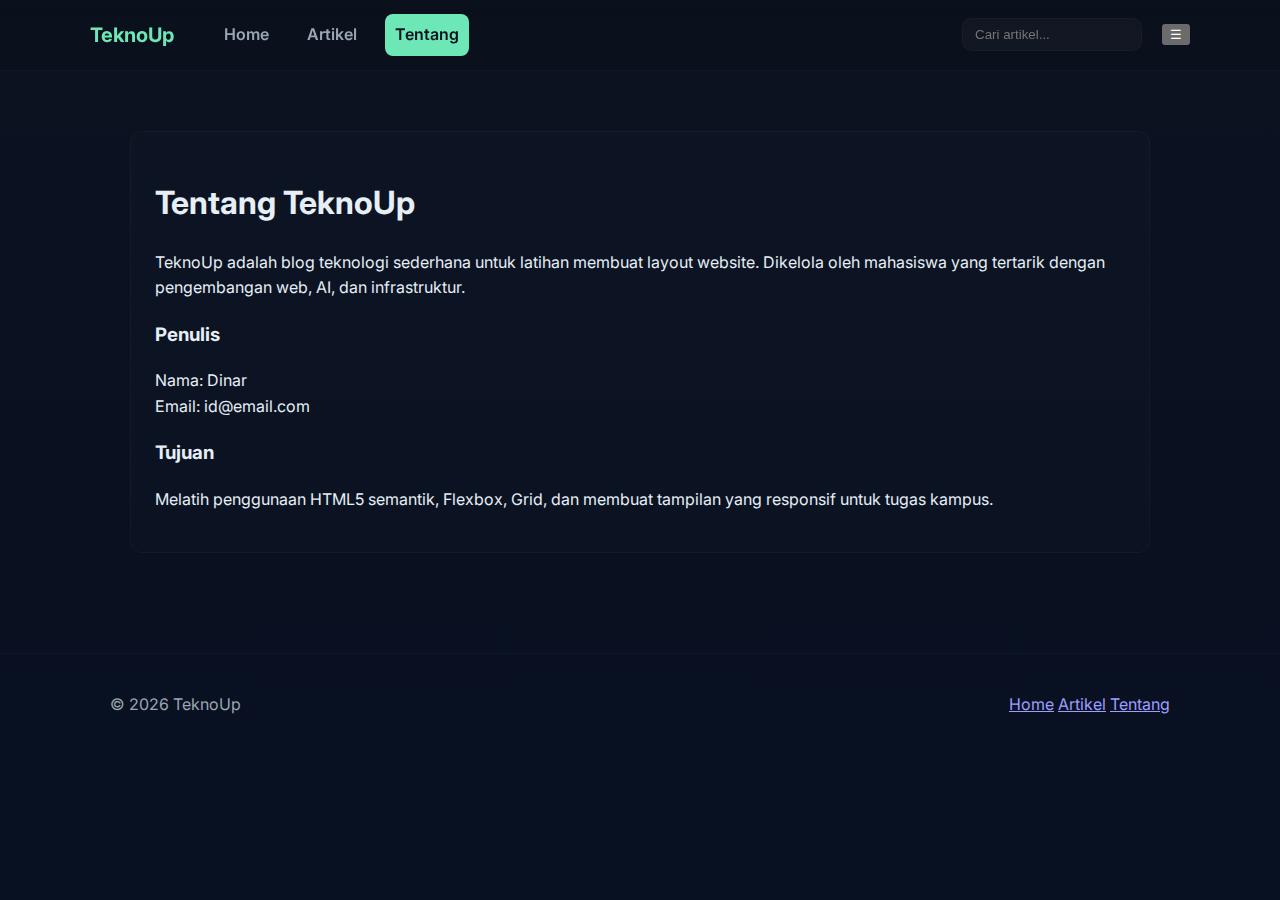
<file: Tugas 3-CSS/about.html>
<!doctype html>
<html lang="id">
<head>
  <meta charset="utf-8" />
  <meta name="viewport" content="width=device-width,initial-scale=1" />
  <title>Tentang — TeknoUp</title>
  <link href="https://fonts.googleapis.com/css2?family=Inter:wght@300;400;600;700&display=swap" rel="stylesheet">
  <link rel="stylesheet" href="styles.css" />
</head>
<body>
  <header class="site-header">
    <div class="container header-inner">
      <a class="brand" href="index.html">TeknoUp</a>
      <nav class="main-nav" aria-label="Main">
        <a href="index.html">Home</a>
        <a href="articles.html">Artikel</a>
        <a href="about.html" class="active">Tentang</a>
      </nav>
      <div class="header-actions">
        <input class="search" placeholder="Cari artikel..." aria-label="Search">
      </div>
      <button class="nav-toggle" aria-label="Toggle navigation">☰</button>
    </div>
  </header>

  <main class="container">
    <section class="about-card">
      <h1>Tentang TeknoUp</h1>
      <p>TeknoUp adalah blog teknologi sederhana untuk latihan membuat layout website. Dikelola oleh mahasiswa yang tertarik dengan pengembangan web, AI, dan infrastruktur.</p>

      <h3>Penulis</h3>
      <p>Nama: Dinar<br>Email: id@email.com</p>

      <h3>Tujuan</h3>
      <p>Melatih penggunaan HTML5 semantik, Flexbox, Grid, dan membuat tampilan yang responsif untuk tugas kampus.</p>
    </section>
  </main>

  <footer class="site-footer">
    <div class="container footer-inner">
      <div>© <span id="yearAbout"></span> TeknoUp</div>
      <nav class="footer-nav">
        <a href="index.html">Home</a>
        <a href="articles.html">Artikel</a>
        <a href="about.html">Tentang</a>
      </nav>
    </div>
  </footer>

<script>document.getElementById('yearAbout').textContent = new Date().getFullYear();</script>
</body>
</html>
</file>
<file: Tugas 3-CSS/styles.css>
:root{
  --bg:#0b1220;
  --panel:#0f1724;
  --muted:#9aa6b2;
  --accent:#6ee7b7;
  --card:#111827;
  --soft:#0e1620;
  --glass: rgba(255,255,255,0.03);
  --radius:12px;
  --container:1100px;
  font-family: "Inter", system-ui, -apple-system, "Segoe UI", Roboto, "Helvetica Neue", Arial;
  color-scheme: dark;
}
*{box-sizing:border-box}
html,body{height:100%}
body{
  margin:0;
  background:linear-gradient(180deg,var(--bg), #071022 120%);
  color:#e6eef6;
  -webkit-font-smoothing:antialiased;
  -moz-osx-font-smoothing:grayscale;
  line-height:1.6;
  font-size:16px;
}

/* container */
.container{
  max-width:var(--container);
  margin:0 auto;
  padding:20px;
}

/* header */
.site-header{
  position:sticky;
  top:0;
  z-index:40;
  backdrop-filter: blur(6px);
  background: linear-gradient(180deg, rgba(10,15,25,0.6), rgba(10,15,25,0.4));
  border-bottom:1px solid rgba(255,255,255,0.03);
}
.header-inner{
  display:flex;
  align-items:center;
  gap:20px;
  padding:14px 0;
}
.brand{
  font-weight:700;
  font-size:20px;
  color:var(--accent);
  text-decoration:none;
}
.main-nav{
  display:flex;
  gap:18px;
  margin-left:20px;
  align-items:center;
  flex:1;
}
.main-nav a{
  color:var(--muted);
  text-decoration:none;
  padding:8px 10px;
  border-radius:8px;
  font-weight:600;
}
.main-nav a.active, .main-nav a:hover{
  color:#0b1220;
  background:var(--accent);
}
.header-actions{ display:flex; align-items:center; gap:12px; }
.search{
  background:var(--glass);
  color:var(--muted);
  border:1px solid rgba(255,255,255,0.03);
  padding:8px 12px;
  border-radius:10px;
  outline:none;
  width:180px;
}

/* hero */
.hero{
  display:flex;
  gap:30px;
  align-items:center;
  padding:48px 20px;
}
.hero-left h1{
  margin:0 0 10px;
  font-size:36px;
  line-height:1.05;
  letter-spacing: -0.02em;
}
.lead{ color:var(--muted); margin-bottom:18px; max-width:60ch; }
.hero-right img{
  width:420px;
  height:260px;
  object-fit:cover;
  border-radius:12px;
  box-shadow: 0 8px 30px rgba(2,6,23,0.6);
  border:1px solid rgba(255,255,255,0.03);
}

/* buttons */
.btn{
  display:inline-block;
  padding:10px 14px;
  border-radius:10px;
  text-decoration:none;
  font-weight:700;
  background:var(--accent);
  color:#071022;
}
.btn.ghost, .btn.ghost:link{ background:transparent; border:1px solid rgba(255,255,255,0.06); color:var(--muted); }

/* cards grid on homepage */
.cards-grid{
  display:grid;
  grid-template-columns:repeat(auto-fit,minmax(300px,1fr));
  gap:20px;
  margin:30px 0 80px;
}

/* card/article preview */
.card{
  background:linear-gradient(180deg, rgba(255,255,255,0.02), rgba(255,255,255,0.01));
  border-radius:12px;
  overflow:hidden;
  border:1px solid rgba(255,255,255,0.03);
  display:flex;
  flex-direction:column;
  transition:transform .18s ease, box-shadow .18s ease;
}
.card:hover{ transform: translateY(-6px); box-shadow:0 20px 40px rgba(2,6,23,0.6); }
.card-thumb{ width:100%; height:180px; object-fit:cover; display:block; }
.card-body{ padding:16px; color: #dfeaf6; }
.card h3{ margin:0 0 8px; font-size:18px; }
.card .meta{ color:var(--muted); font-size:13px; margin-bottom:10px; }
.card p{ margin:0 0 12px; color: #cbdced; }
.readmore{ color:var(--accent); text-decoration:none; font-weight:700; }

/* two-column layout used in articles and listing */
.two-col{ display:grid; grid-template-columns: 2fr 1fr; gap:28px; padding:40px 20px; }
.posts-list h2{ margin-top:0; color: var(--accent); }
.post{ display:flex; gap:16px; padding:12px 0; border-bottom:1px dashed rgba(255,255,255,0.03); }
.post img{ width:160px; height:100px; object-fit:cover; border-radius:8px; }
.post-body h3{ margin:0 0 6px; font-size:16px; }
.post-body .meta{ color:var(--muted); font-size:13px; margin-bottom:8px; }

/* article detail */
.article-full{ background: linear-gradient(180deg, rgba(255,255,255,0.01), rgba(255,255,255,0.00)); padding:22px; border-radius:12px; border:1px solid rgba(255,255,255,0.03); }
.article-full h1{ margin-top:0; color: #fff; }
.hero-img{ width:100%; height:280px; object-fit:cover; border-radius:8px; margin:12px 0 18px; }

/* sidebar widgets */
.sidebar .widget{ background:var(--soft); padding:14px; border-radius:10px; margin-bottom:16px; border:1px solid rgba(255,255,255,0.03); }
.widget h4{ margin:0 0 8px; color:var(--accent); }
.mini-list{ list-style:none; padding:0; margin:0; }
.mini-list li{ margin-bottom:8px; }
.mini-list a{ color:var(--muted); text-decoration:none; }

/* about card */
.about-card{ background: linear-gradient(180deg, rgba(255,255,255,0.01), rgba(255,255,255,0.01)); padding:24px; border-radius:12px; border:1px solid rgba(255,255,255,0.03); margin:40px 20px; }

/* footer */
.site-footer{
  padding:18px 0;
  border-top:1px solid rgba(255,255,255,0.03);
  margin-top:40px;
}
.footer-inner{ display:flex; justify-content:space-between; align-items:center; gap:12px; color:var(--muted); }

/* tags */
.tags a{
  display:inline-block;
  text-decoration:none;
  color:var(--muted);
  padding:6px 10px;
  border-radius:999px;
  margin-right:8px;
  border:1px solid rgba(255,255,255,0.03);
}

/* responsive adjustments */
@media (max-width: 980px){
  .hero{ flex-direction:column-reverse; text-align:center; }
  .hero-right img{ width:100%; height:200px; }
  .two-col{ grid-template-columns: 1fr; padding:20px; }
  .main-nav{ display:none; position:absolute; top:64px; right:20px; background:var(--panel); padding:12px; border-radius:10px; box-shadow:0 10px 30px rgba(2,6,23,0.6); }
  .main-nav.open{ display:flex; flex-direction:column; gap:10px; width:220px; }
  .search{ width:140px; }
  .cards-grid{ grid-template-columns:1fr; }
}

@media (max-width:520px){
  .header-inner{ padding:10px 0; gap:10px; }
  .brand{ font-size:18px; }
  .card-thumb{ height:160px; }
  .hero-left h1{ font-size:26px; }
}
</file>
